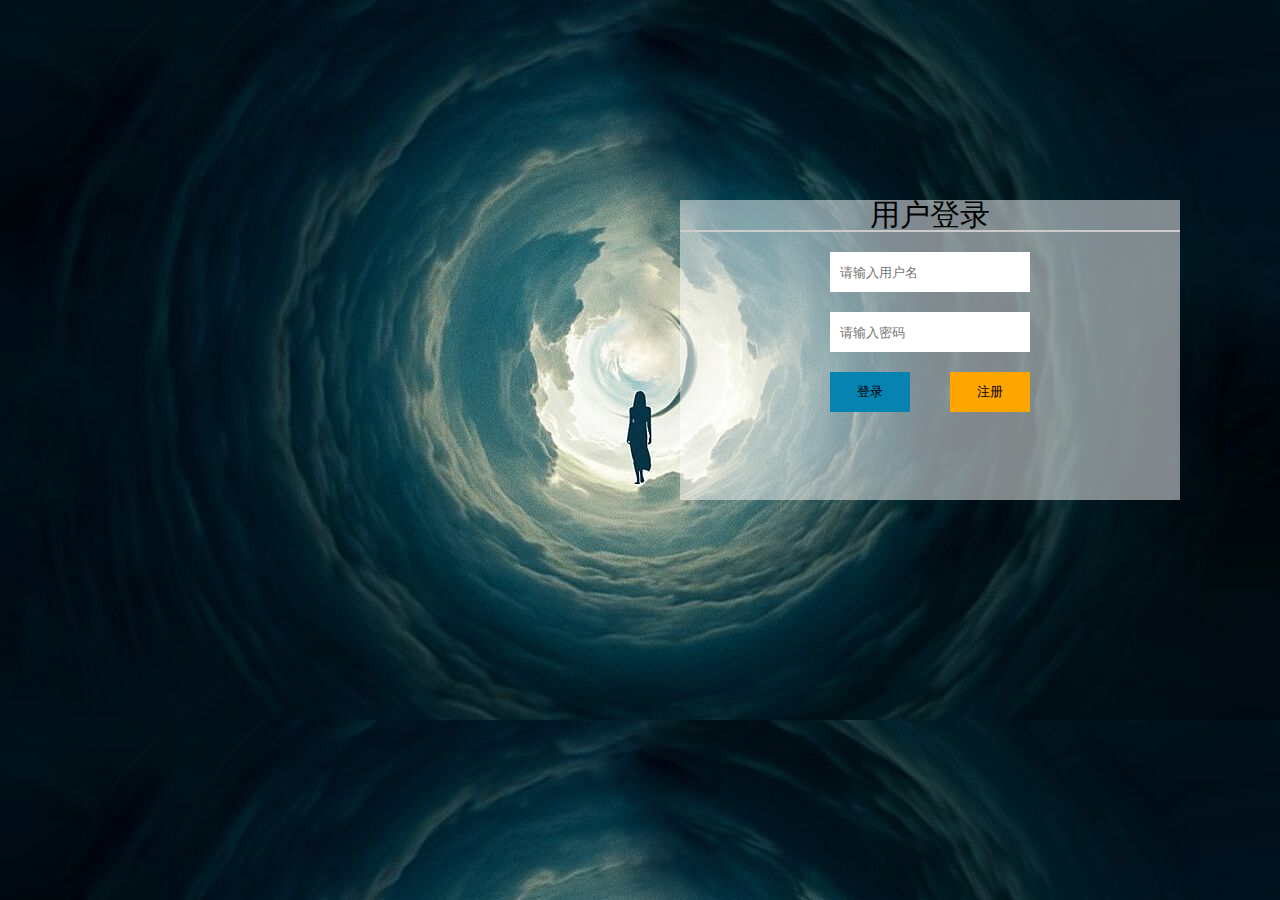
<file: login.html>
<!DOCTYPE html>
<html lang="en">

<head>
    <meta charset="UTF-8">
    <meta name="viewport" content="width=device-width, initial-scale=1.0">
    <meta http-equiv="X-UA-Compatible" content="ie=edge">
    <title>Document</title>
    <link rel="stylesheet" href="css/comment.css">
    <link rel="stylesheet" href="css/log_reg.css">
</head>

<body>
    <div id="wrap">
        <div class="from-wrap loginBox">
            <h2 class="title">用户登录</h2>
            <form action="" name="login-form">
                <div>
                    <input type="text" id="username" autocomplete="off" placeholder="请输入用户名">
                </div>
                <div>
                    <input type="password" id="password" placeholder="请输入密码" autocomplete="off">
                </div>
                <div>
                    <button type="button" class="btnL login">登录</button>
                    <button type="button" class="btnR register">注册</button>
                </div>
            </form>
        </div>
    </div>
    <script src="js/ajax.js"></script>
    <script src="js/dologin.js"></script>
    <script>
        dologin.init();
    </script>
</body>

</html>
</file>
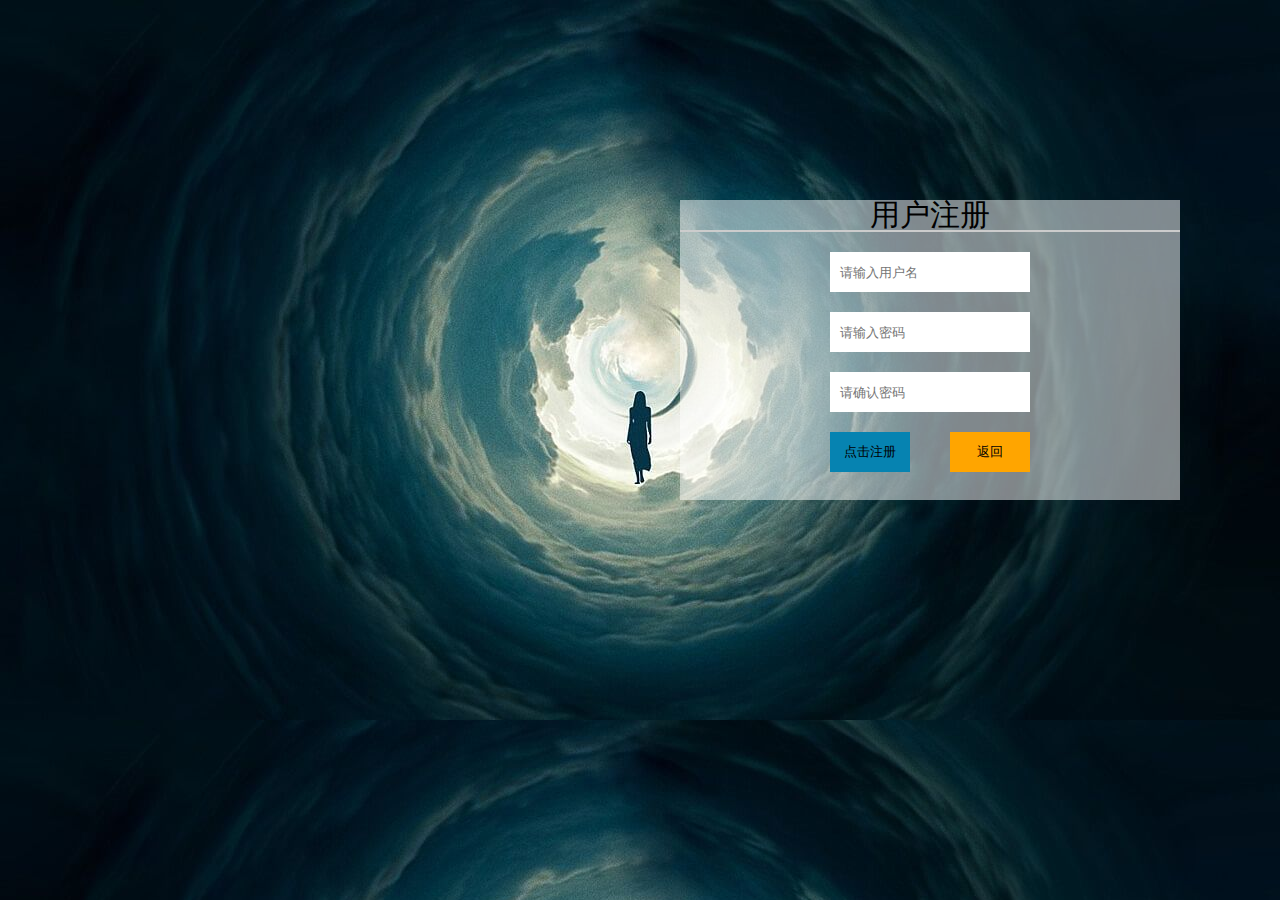
<file: register.html>
<!DOCTYPE html>
<html lang="en">

<head>
    <meta charset="UTF-8">
    <meta name="viewport" content="width=device-width, initial-scale=1.0">
    <meta http-equiv="X-UA-Compatible" content="ie=edge">
    <title>Document</title>
    <link rel="stylesheet" href="css/comment.css">
    <link rel="stylesheet" href="css/log_reg.css">
</head>

<body>
    <div id="wrap">
        <div class="from-wrap registerBox">
            <h2 class="title">用户注册</h2>
            <form action="" name="registerBox-form" method="">
                <div>
                    <input type="text" id="username" autocomplete="off" placeholder="请输入用户名">
                </div>
                <div>
                    <input type="password" id="password" autocomplete="off" placeholder="请输入密码">
                </div>
                <div>
                    <input type="password" id="repassword" autocomplete="off" placeholder="请确认密码">
                </div>
                <div>
                    <button type="button" class="btnL register">点击注册</button>
                    <button type="button" class="btnR goBack">返回</button>
                </div>
            </form>
        </div>
    </div>
    <script src="js/ajax.js"></script>
    <script src="js/doregister.js"></script>
    <script>
        doregister.init();
    </script>
</body>

</html>
</file>
<file: css/comment.css>
html,body,input,span,button,div,a,h1,h2,h3,h4,h5,h6,image,em,p,button{
    margin: 0;
    padding: 0;
}
input{
    border: 0;
}
em,i{
    font-style: normal;
}
a{
    text-decoration: none;
}
h1,h2,h3,h4,h5,h6{
    font-weight: normal;
}
</file>
<file: css/log_reg.css>
html,body{
    width: 100%;
    height: 100%;
    background: url('../images/login.jpg');
}
.from-wrap{
    width: 500px;
    height: 300px;
    background: rgba(255, 255, 255, 0.5);
    position: absolute;
    right: 100px;
    top: 200px;
}
.from-wrap h2{
    border-bottom: 2px solid #ccc;
    text-align: center;
    font-size: 30px;
    line-height: 30px;
}
form{
    overflow: hidden;
}
form div{
    width: 200px;
    height: 40px;
    margin: 20px auto 0;
    position: relative;
}
form input{
    width: 200px;
    height: 40px;
    text-indent: 10px;
}
.btnL{
    width: 80px;
    height: 40px;
    border: 0;
    background: rgb(6, 131, 177)
}
.btnR{
    width: 80px;
    height: 40px;
    position: absolute;
    right: 0;
    border: 0;
    background: orange;
}
</file>
